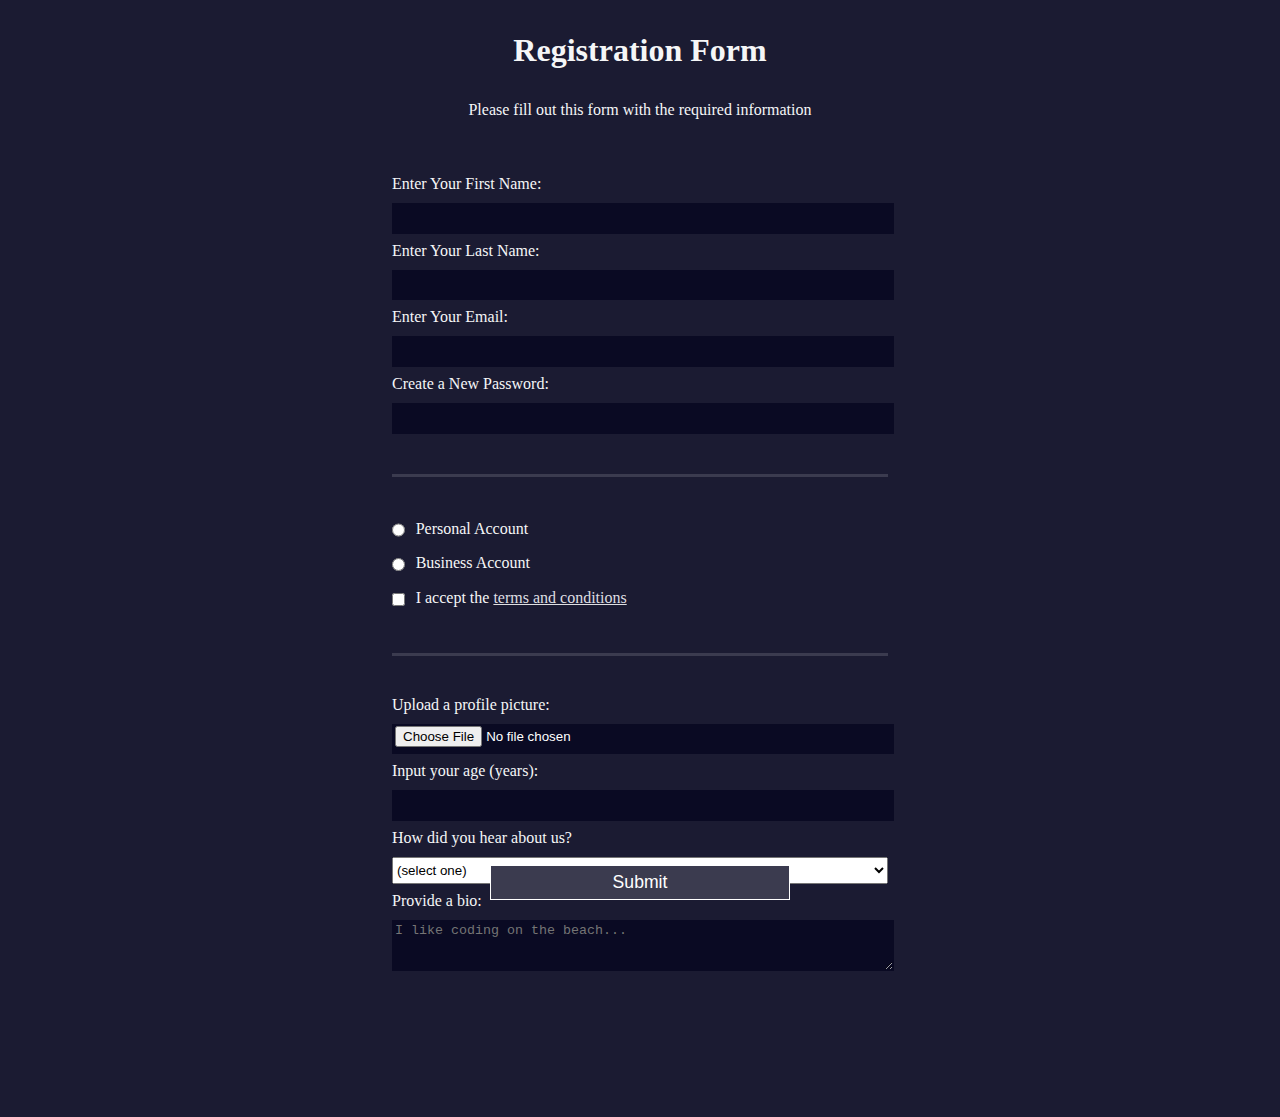
<file: index.html>
<!DOCTYPE html>
<html lang="en">
  <head>
    <meta charset="UTF-8">
    <title>Registration Form</title>
    <link rel="stylesheet" href="art.css" />
  </head>
  <body>
    <h1>Registration Form</h1>
    <p>Please fill out this form with the required information</p>
    <form method="post" action='https://register-demo.freecodecamp.org'>
      <fieldset>
        <label for="first-name">Enter Your First Name: <input id="first-name" name="first-name" type="text" required /></label>
        <label for="last-name">Enter Your Last Name: <input id="last-name" name="last-name" type="text" required /></label>
        <label for="email">Enter Your Email: <input id="email" name="email" type="email" required /></label>
        <label for="new-password">Create a New Password: <input id="new-password" name="new-password" type="password" pattern="[a-z0-5]{8,}" required /></label>
      </fieldset>
      <fieldset>
        <label for="personal-account"><input id="personal-account" type="radio" name="account-type" class="inline" /> Personal Account</label>
        <label for="business-account"><input id="business-account" type="radio" name="account-type" class="inline" /> Business Account</label>
        <label for="terms-and-conditions">
          <input id="terms-and-conditions" type="checkbox" required name="terms-and-conditions" class="inline" /> I accept the <a href="https://www.freecodecamp.org/news/terms-of-service/">terms and conditions</a>
        </label>
      </fieldset>
      <fieldset>
        <label for="profile-picture">Upload a profile picture: <input id="profile-picture" type="file" name="file" /></label>
        <label for="age">Input your age (years): <input id="age" type="number" name="age" min="13" max="120" /></label>
        <label for="referrer">How did you hear about us?
          <select id="referrer" name="referrer">
            <option value="">(select one)</option>
            <option value="1">freeCodeCamp News</option>
            <option value="2">freeCodeCamp YouTube Channel</option>
            <option value="3">freeCodeCamp Forum</option>
            <option value="4">Other</option>
          </select>
        </label>
        <label for="bio">Provide a bio:
          <textarea id="bio" name="bio" rows="3" cols="30" placeholder="I like coding on the beach..."></textarea>
        </label>
      </fieldset>
      <input type="submit" value="Submit" />
    </form>
  </body>
</html>
</file>
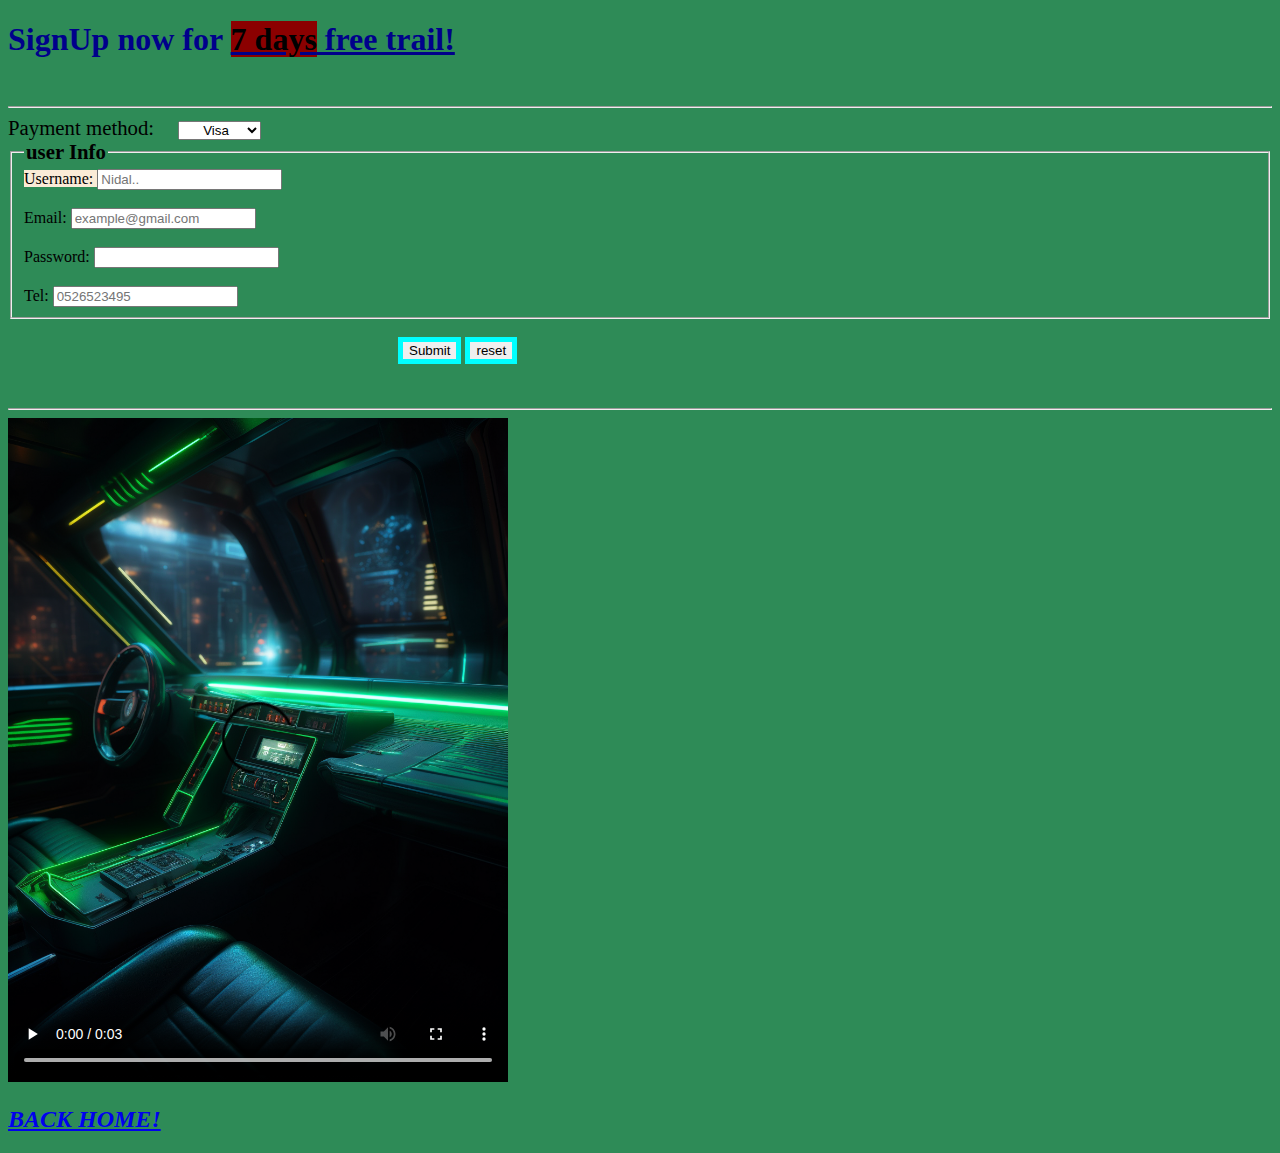
<file: register.html>
<!DOCTYPE html>
<html lang="en">

<head>
    <meta charset="UTF-8">
    <meta name="viewport" content="width=device-width, initial-scale=1.0">
    <title>Register</title>
</head>

<body style="background-color: seagreen;">

    <head>
        <h1 style="color:darkblue;">SignUp now for <ins><mark style="background-color: darkred;">7 days</mark> free
                trail!</ins>
        </h1>
    </head>
    <br>
    <hr>
    <style>
        #select{
            margin: 0px 0px 0px 20px;
            padding: 0px 0px 0px 20px;;
        }
    [type='reset']{
        border-style: solid;
        border-width: 5px;
        border-color: aqua;
        margin: 0px 0px 0px 0px ;
    }
    [type='submit']{
        border-style: solid;
        border-width: 5px;
        border-color: aqua;
        margin: 0px 0px 0px 390px ;
    }
        #color{
            background-color: antiquewhite;
        }
    </style>
    <main>
        <section>
            <label for="select" style="font-size: 130%;">Payment method:</label>
            <select id="select" name="select">
                <option>Visa</option>
                <option>Direct</option>
                <option>Bitcoin</option>
            </select>
        </section>
        <section>
            <form action="/index.html" method="get">
                <fieldset>
                    <legend><b style="font-size: 130%;">user Info</b></legend>
                    <label for="text" id="color">Username: </label>
                    <input type="text" id="text" name="text" placeholder="Nidal.." required><br>
                    <br>
                    <label for="email">Email: </label>
                    <input type="email" id="email" name="email" placeholder="example@gmail.com" required><br>
                    <br>
                    <label for="password">Password: </label>
                    <input type="password" id="password" name="password" maxlength="12" required><br>
                    <br>
                    <label for="tel">Tel: </label>
                    <input type="tel" id="tel" name="tel" placeholder="0526523495" maxlength="13"><br>
                </fieldset>
                <br>
                <button type="submit">Submit</button>
                <button type="reset">reset</button>
            </form>
            <br>
        </section>
        <br>
        <hr>
        <section>
            <video src="sunset.mp4" controls title="sunset" width="500" poster="cy.png" autoplay loop></video>
        </section>
    </main>
    <footer>
        <section>
            <a href="index.html">
                <h2><em>BACK HOME!</em></h2>
            </a>
        </section>
    </footer>
</body>

</html>
</file>
<file: art.css>
body {
  width: 100%;
  height: 100vh;
  margin: 0;
  background-color: #1b1b32;
  background-position: center;
  background-repeat: no-repeat;
  background-attachment: fixed;
  color: #f5f6f7;
  font-family: Tahoma;
  font-size: 16px;
}

h1, p {
  margin: 1em auto;
  text-align: center;
}

form {
  width: 60vw;
  max-width: 500px;
  min-width: 300px;
  margin: 0 auto;
  padding-bottom: 2em;
}

fieldset {
  border: none;
  padding: 2rem 0;
  border-bottom: 3px solid #3b3b4f;
}

fieldset:last-of-type {
  border-bottom: none;
}

label {
  display: block;
  margin: 0.5rem 0;
}

input,
textarea,
select {
  margin: 10px 0 0 0;
  width: 100%;
  min-height: 2em;
}

input, textarea {
  background-color: #0a0a23;
  border: 1px solid #0a0a23;
  color: #ffffff;
}

.inline {
  width: unset;
  margin: 0 0.5em 0 0;
  vertical-align: middle;
}

input[type="submit"] {
  display: block;
  width: 60%;
  margin: 1em auto;
  height: 2em;
  font-size: 1.1rem;
  background-color: #3b3b4f;
  border-color: white;
  min-width: 300px;
  position: sticky;
  bottom: 0px;
}

input[type="file"] {
  padding: 1px 2px;
}

a{
  color: #dfdfe2;
}
</file>
